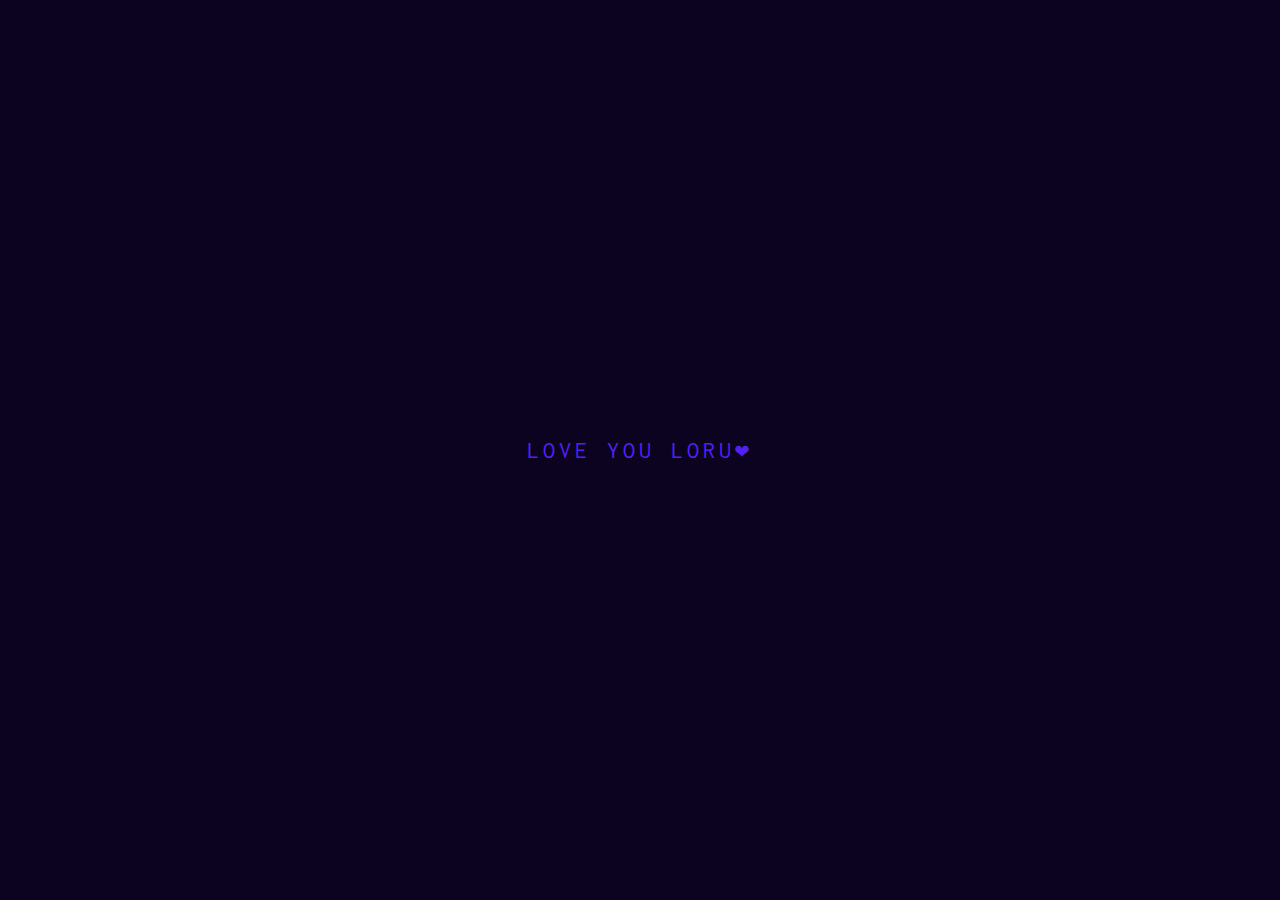
<file: stayTuned.html>
<!DOCTYPE html>
<html lang="en">
<head>
    <meta charset="UTF-8">
    <meta http-equiv="X-UA-Compatible" content="IE=edge">
    <meta name="viewport" content="width=device-width, initial-scale=1.0">
    <title>Jyoti here</title>
    <style>
    @import url('https://fonts.googleapis.com/css2?family=Inconsolata&display=swap');
        :root{
            --textclr: #4f21f3;
            --bgscrclr:#0c0321;
            --neontextclr: white;
            --bgneonclr: #f800f8;
        }
        body{
            margin: 0;
            padding: 0;
            display: flex;
            justify-content: center;
            align-items: center;
            min-height: 100vh;
            background: var(--bgscrclr);
            font-family: 'Inconsolata', monospace;
        }
        a{
            position: relative;
            display: inline-block;
            padding: 15px 30px;
            color: var(--textclr);
            text-transform: uppercase;
            letter-spacing: 4px;
            text-decoration: none;
            font-size: 24px;
            overflow: hidden;
        }
        a:hover{
            color: var(--neontextclr);
            background: var(--bgneonclr);
            box-shadow: 0 0 10px var(--bgneonclr),0 0 40px var(--bgneonclr), 0 0 80px var(--bgneonclr);
            transition-delay: 1s;
        }
        a span{
            position: absolute;
            display: block;
        }
        a span:nth-child(1){
            top: 0;
            left: -100%;
            width: 100%;
            height: 2px;
            background: linear-gradient(90deg,transparent,var(--bgneonclr));
        }
        a:hover span:nth-child(1){
            left: 100%;
            transition:1s;
        }
        a span:nth-child(3){
            bottom: 0;
            right: -100%;
            width: 100%;
            height: 2px;
            background: linear-gradient(270deg,transparent,var(--bgneonclr));
        }
        a:hover span:nth-child(3){
            right: 100%;
            transition:1s;
            transition-delay: 0.5s;
        }
        a span:nth-child(2){
            top:-100%;
            right: 0;
            width: 2px;
            height: 100%;
            background: linear-gradient(180deg,transparent,var(--bgneonclr));
        }
        a:hover span:nth-child(2){
            top: 100%;
            transition:1s;
            transition-delay: 0.25s;
        }
        a span:nth-child(4){
            bottom:-100%;
            left: 0;
            width: 2px;
            height: 100%;
            background: linear-gradient(360deg,transparent,var(--bgneonclr));
        }
        a:hover span:nth-child(4){
            bottom: 100%;
            transition:1s;
            transition-delay: 0.75s;
        }
        
    </style>
</head>
<body>
    <a href="#">
        <span></span>
        <span></span>
        <span></span>
        <span></span>
        Love you loru❤
    </a>
</body>
</html>
</file>
